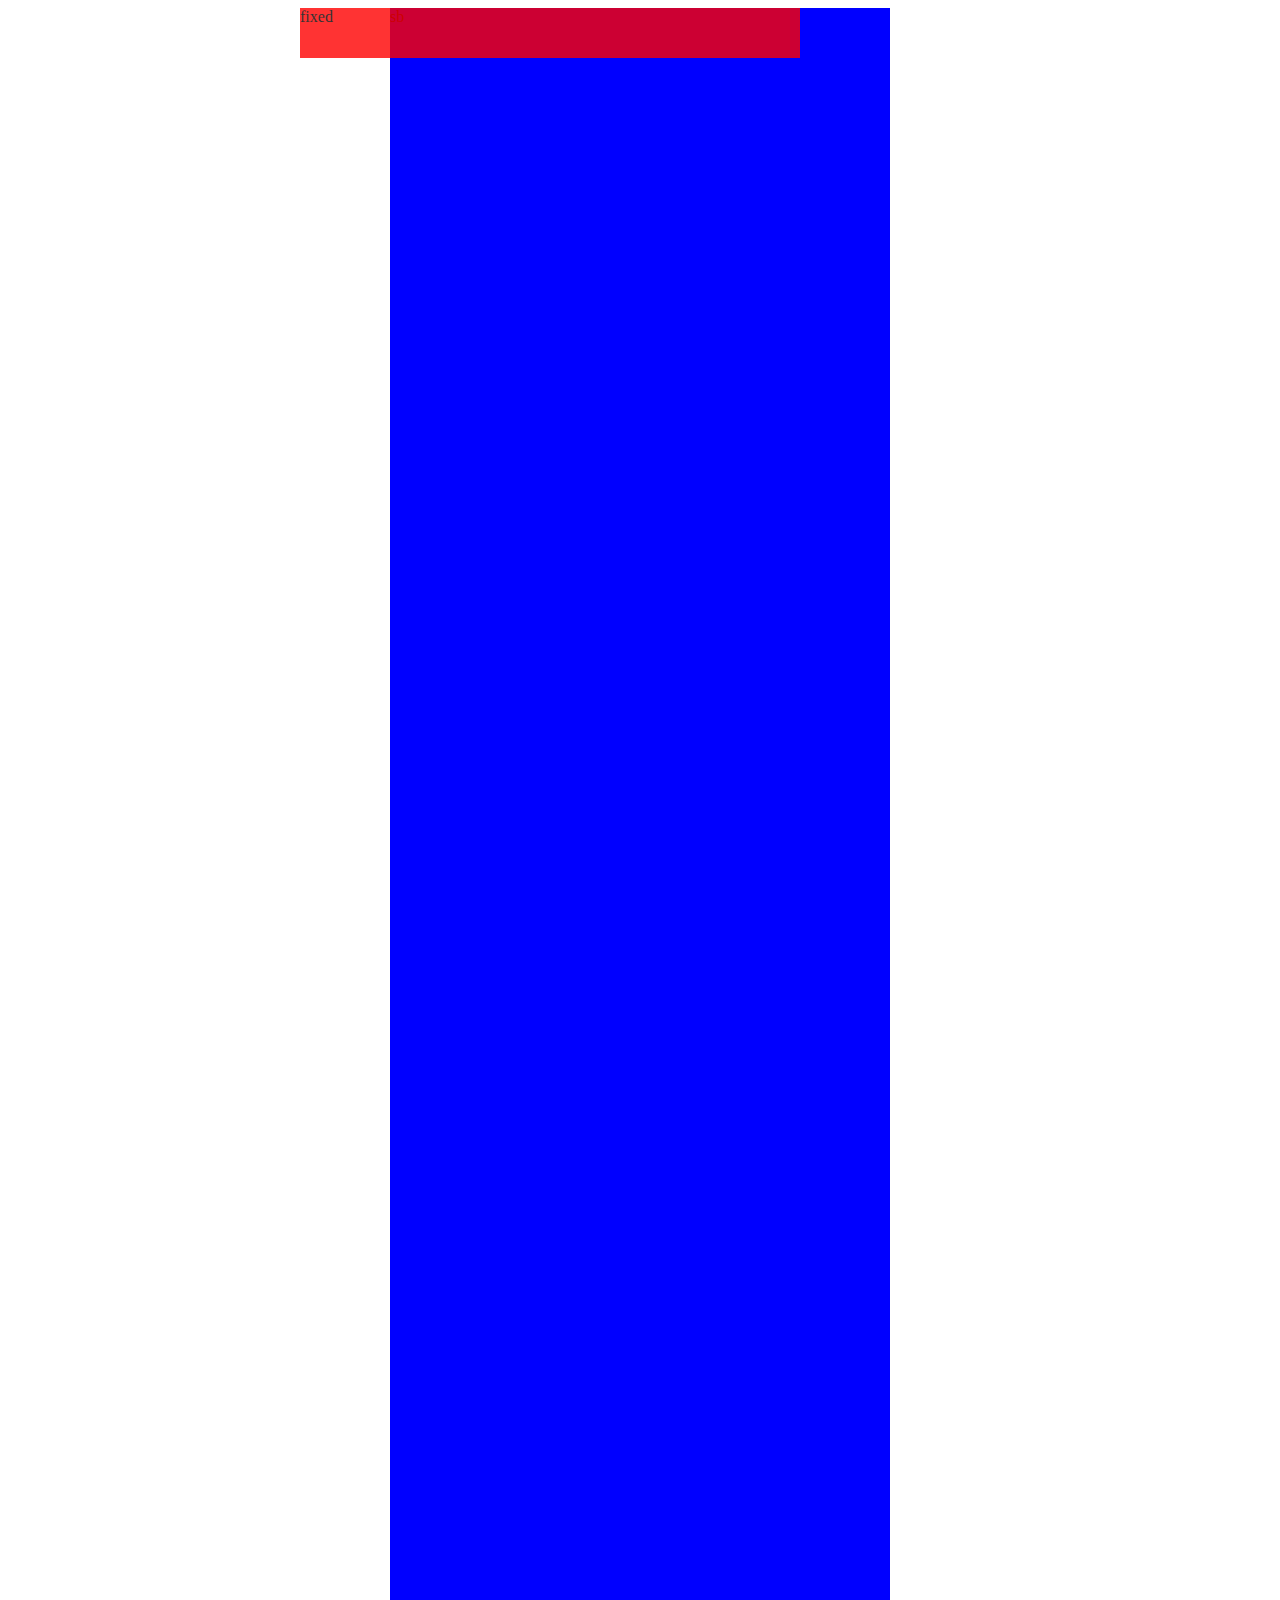
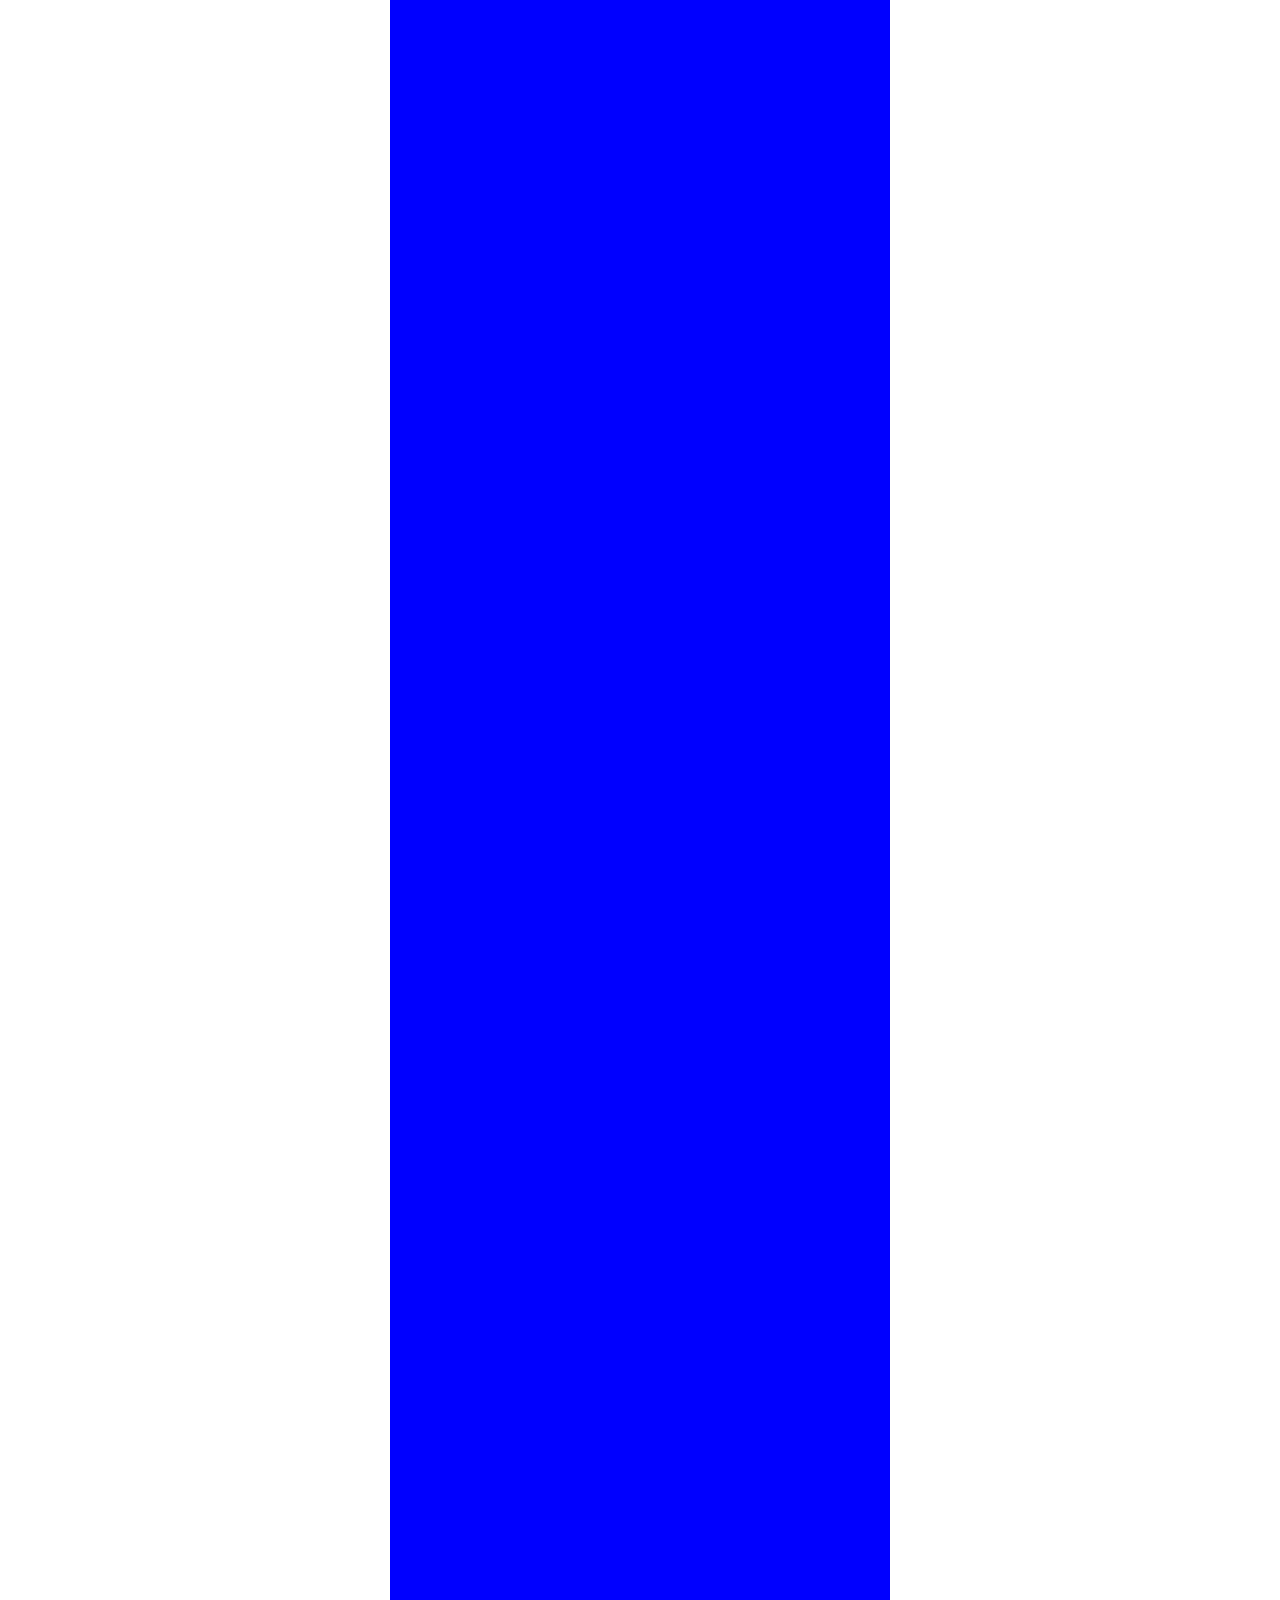
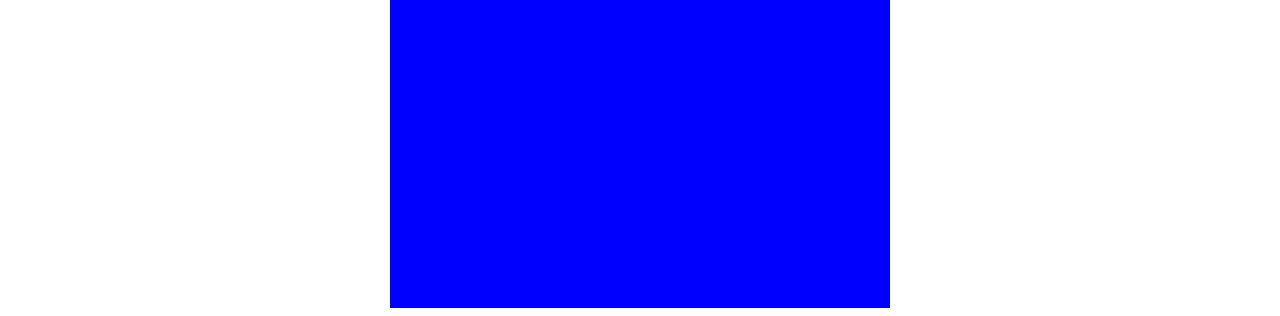
<file: fixedPrac.html>
<!DOCTYPE html>
<html lang="en">
<head>
    <meta charset="UTF-8">
    <meta http-equiv="X-UA-Compatible" content="IE=edge">
    <meta name="viewport" content="width=device-width, initial-scale=1.0">
    <title>Document</title>
    <style>
        .fixed {
            width: 500px;
            height: 50px;
            margin: 0 auto;
            background-color: red;
            position: fixed;
            left: 300px;
            z-index: 200;
            opacity: 0.8;
        }

        .sb {
            width: 500px;
            height: 3500px;
            margin: 0 auto;
            background-color: blue;
            z-index: 0;
        }
    </style>
</head>
<body>
    <div class="fixed">fixed</div>
    <div class="sb">
        sb
    </div>
</body>
</html>
</file>
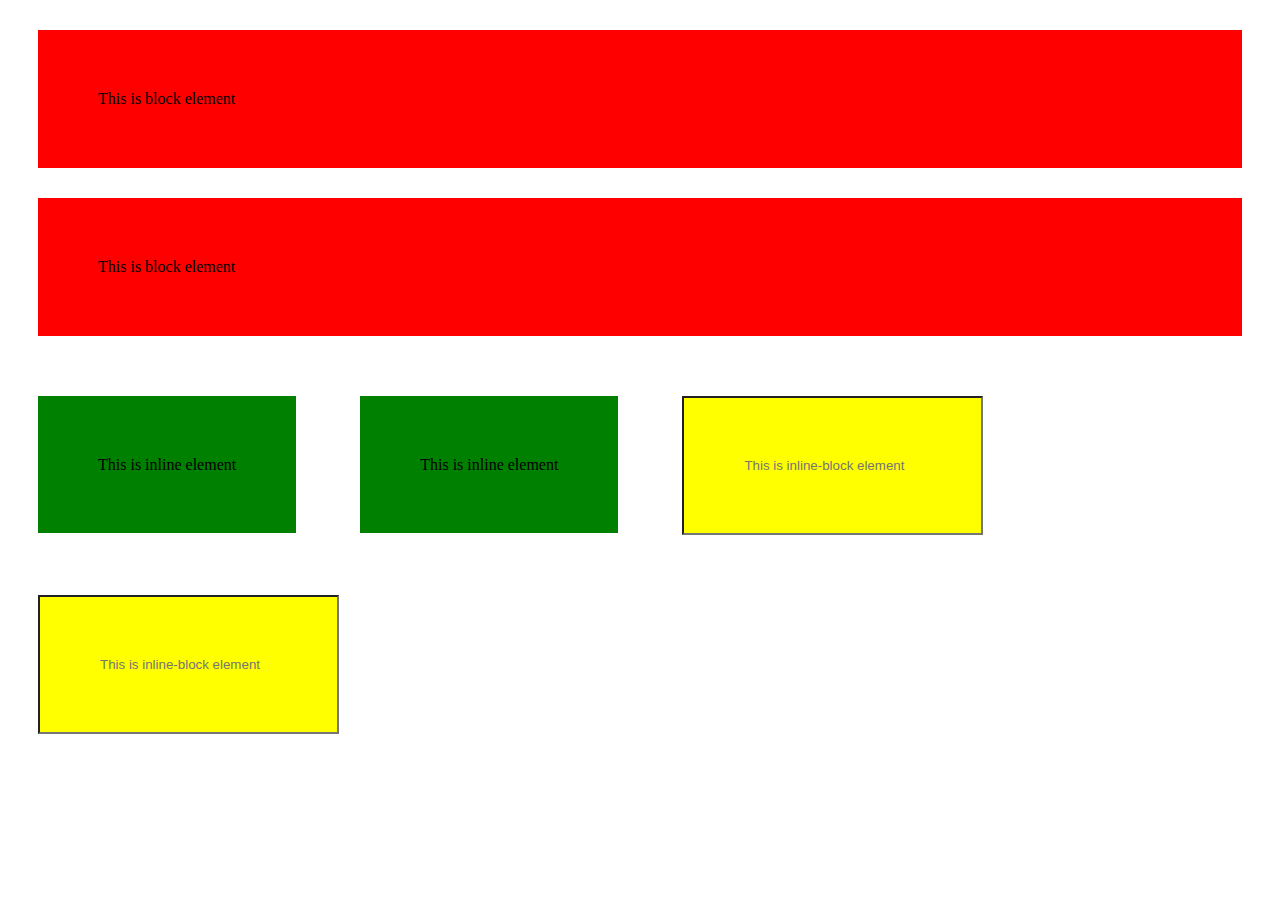
<file: inlineprac.html>
<!DOCTYPE html>
<html lang="en">
<head>
    <meta charset="UTF-8">
    <meta http-equiv="X-UA-Compatible" content="IE=edge">
    <meta name="viewport" content="width=device-width, initial-scale=1.0">
    <title>block, inline</title>
    <style>
        div {
            background-color: red;
            padding: 60px;
            margin: 30px;
        }
        span {
            background-color: green;
            padding: 60px;
            margin: 30px;
        }
        input {
            background-color: yellow;
            padding: 60px;
            margin: 30px;
        }
    </style>
</head>
<body>
    <div>This is block element</div>
    <div>This is block element</div>
    <span>This is inline element</span>
    <span>This is inline element</span>
    <input type="text" placeholder="This is inline-block element">
    <input type="text" placeholder="This is inline-block element">
</body>
</html>
</file>
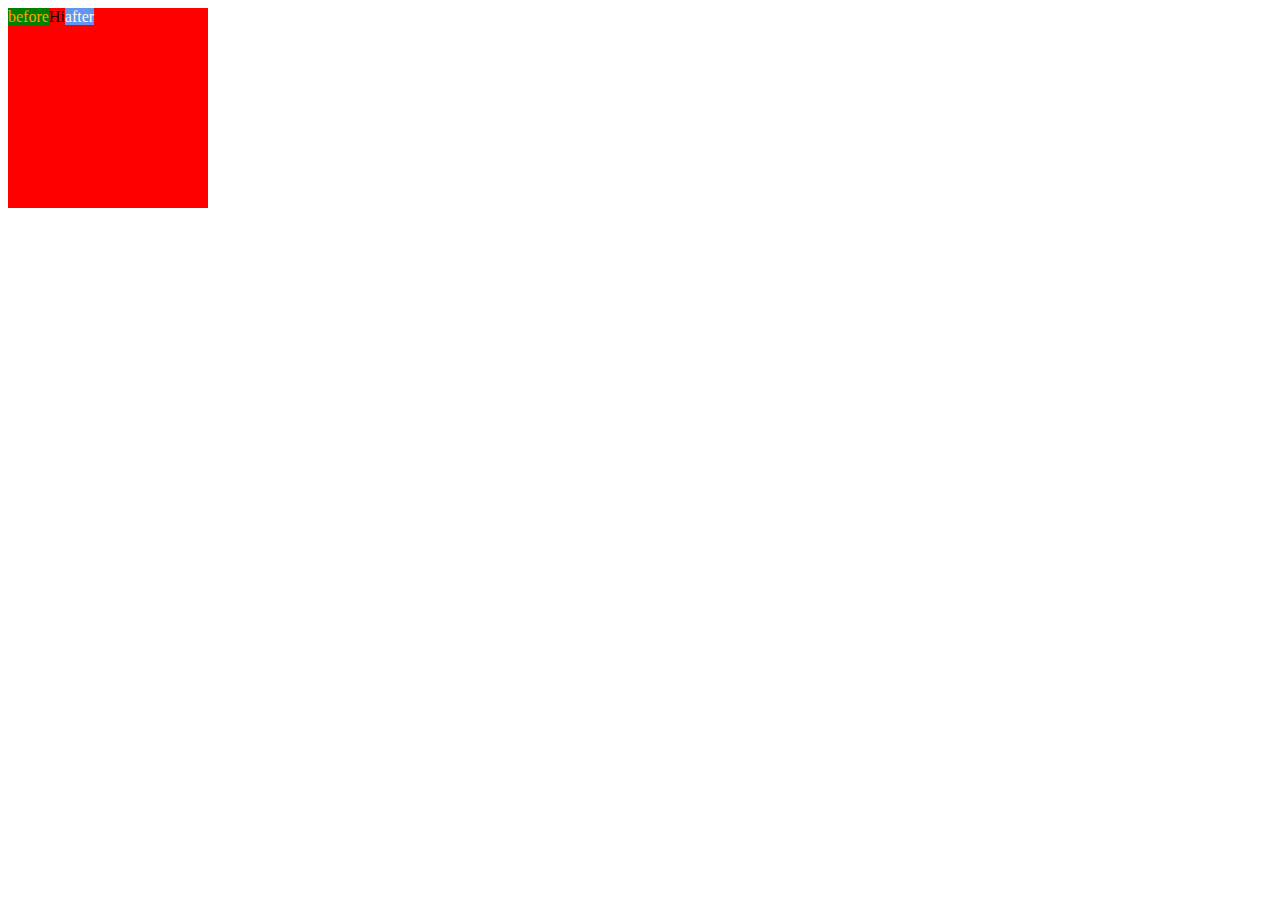
<file: prac.html>
<!DOCTYPE html>
<html lang="en">
<head>
    <meta charset="UTF-8">
    <meta http-equiv="X-UA-Compatible" content="IE=edge">
    <meta name="viewport" content="width=device-width, initial-scale=1.0">
    <title>Document</title>
<style>
    div {
        background-color: red;
        width: 200px;
        height: 200px;
    }
    div::before {
        content: 'before';
        color: orange;
        background-color: green;
    }
    div::after {
        content: 'after';
        color: seashell;
        background-color: cornflowerblue;
    }
</style>
</head>
<body>
    <div>Hi</div>
</body>
</html>
</file>
